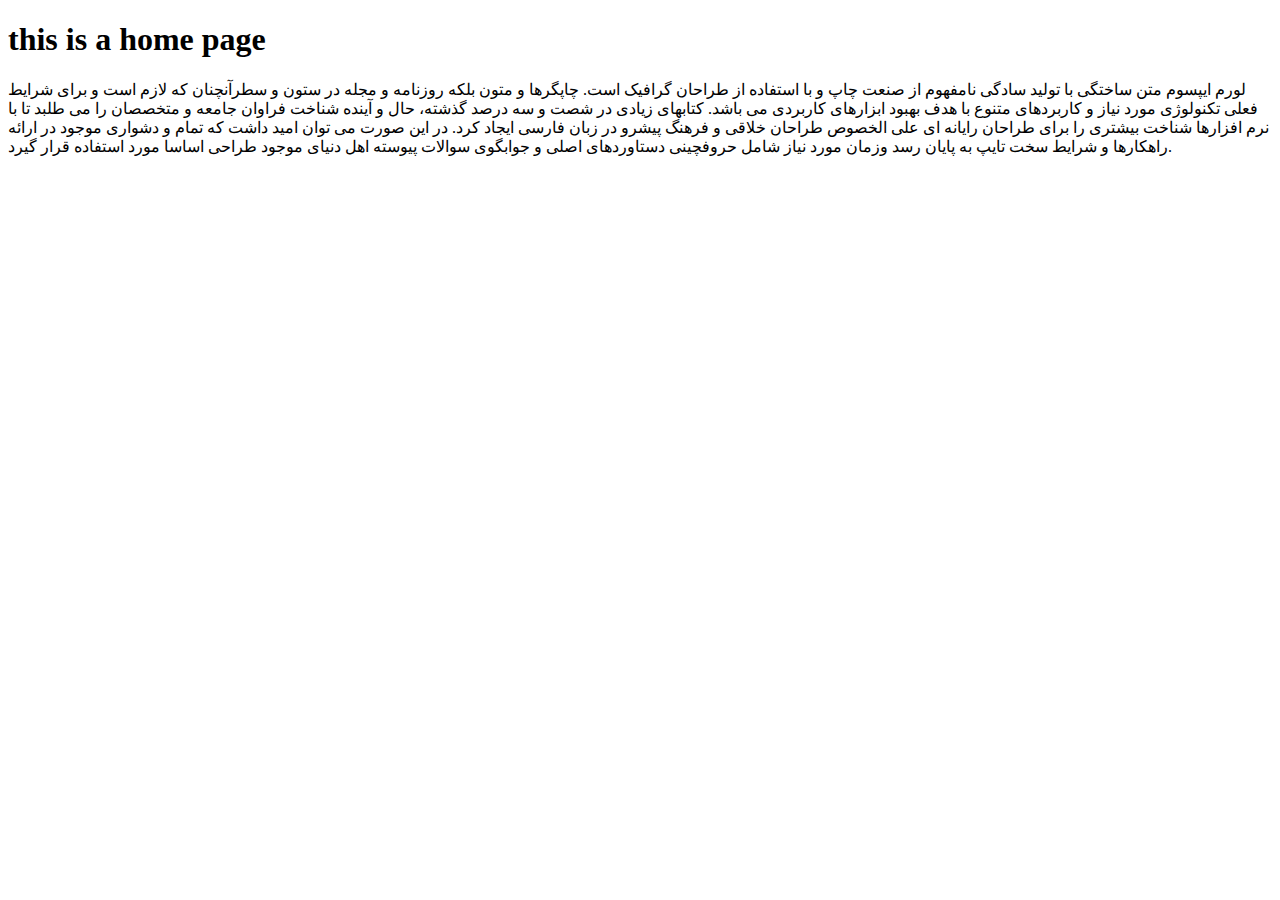
<file: website/templates/index.html>
<!DOCTYPE html>
<html lang="en">
<head>
    <meta charset="UTF-8">
    <meta http-equiv="X-UA-Compatible" content="IE=edge">
    <meta name="viewport" content="width=device-width, initial-scale=1.0">
    <title>Dock</title>
</head>
<body>
    <h1>this is a home page</h1>
    <p>لورم ایپسوم متن ساختگی با تولید سادگی نامفهوم از صنعت چاپ و با استفاده از طراحان گرافیک است. چاپگرها و متون بلکه روزنامه و مجله در ستون و سطرآنچنان که لازم است و برای شرایط فعلی تکنولوژی مورد نیاز و کاربردهای متنوع با هدف بهبود ابزارهای کاربردی می باشد. کتابهای زیادی در شصت و سه درصد گذشته، حال و آینده شناخت فراوان جامعه و متخصصان را می طلبد تا با نرم افزارها شناخت بیشتری را برای طراحان رایانه ای علی الخصوص طراحان خلاقی و فرهنگ پیشرو در زبان فارسی ایجاد کرد. در این صورت می توان امید داشت که تمام و دشواری موجود در ارائه راهکارها و شرایط سخت تایپ به پایان رسد وزمان مورد نیاز شامل حروفچینی دستاوردهای اصلی و جوابگوی سوالات پیوسته اهل دنیای موجود طراحی اساسا مورد استفاده قرار گیرد.</p>
</body>
</html>
</file>
